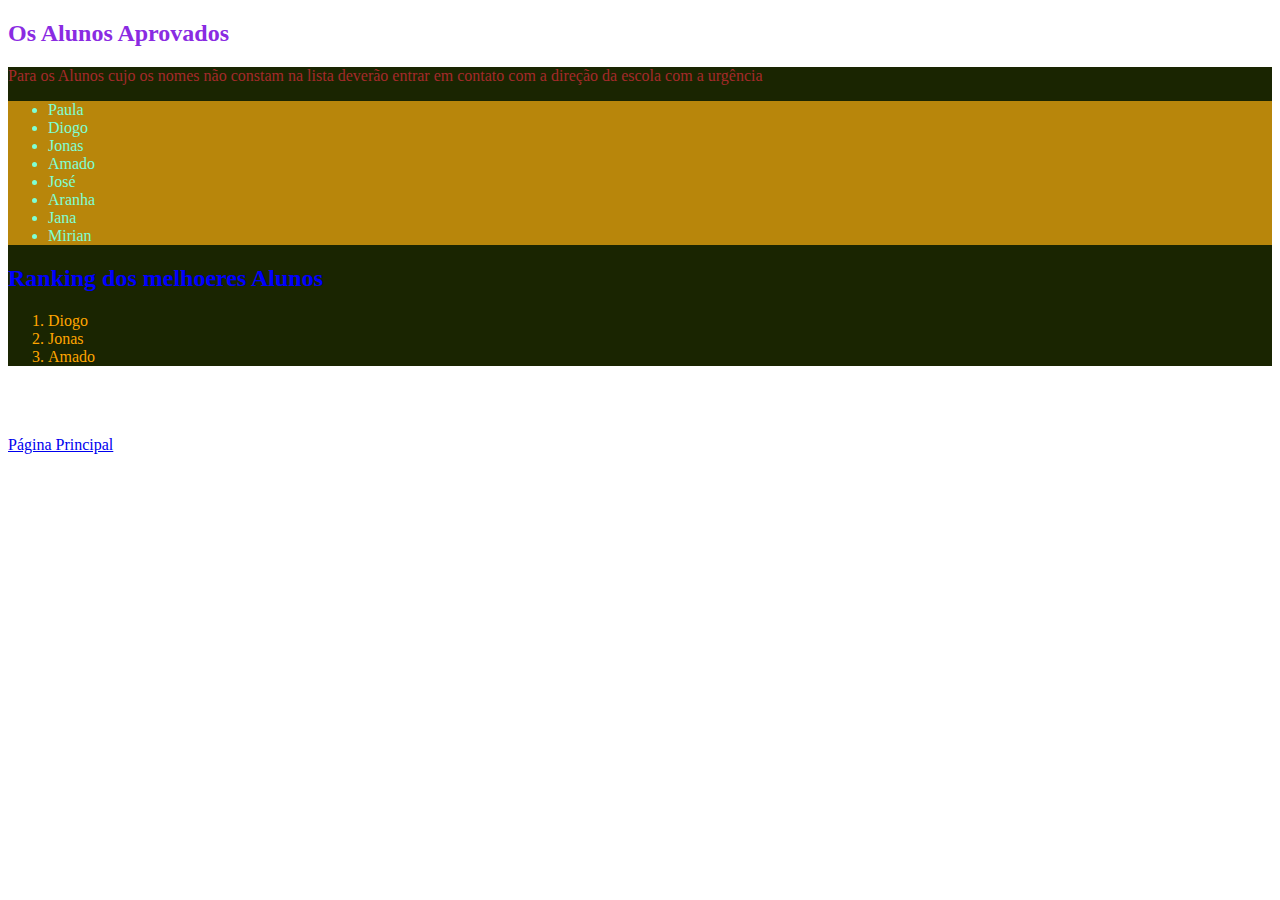
<file: alunos.html>
<!DOCTYPE html>
<html> 
    <title> A Lista dos alunos do 5 alunos </title> 

<head>
<link rel="stylesheet" href="Style.css">


</head>
<header> <h2 id="pano"> Os Alunos Aprovados </h2> </header>
<body>
<div id="dava">
    <p> Para os Alunos cujo os nomes não constam na lista deverão entrar em contato com a direção da escola com a urgência</p>
<div class="bord">
    <ul class="list">

<li>
Paula</li>
<li> Diogo</li>
<li> Jonas</li>
<li> Amado</li>
<li> José</li>
<li> Aranha</li>
<li> Jana</li>
<li>Mirian</li>
</ul>
</div>
<h2 style="color: blue ;">Ranking dos melhoeres Alunos </h2>
<ol style="color: Orange;">
    <li> Diogo</li>
    <li> Jonas</li>
    <li> Amado</li>

</ol>
</div> <br> <br> <br>

<a href="index.html">Página Principal</a>




</body>
</html>
</file>
<file: Style.css>
p{
  color: brown;
}

#pano{

    color: blueviolet;
}

.list{
    color: aquamarine;
    background-color: darkgoldenrod;
}

#dava{
    background-color: rgb(26, 37, 1);  
}
.bord{
border-color: cornflowerblue;
border-radius: 10px;
background-color: darkorange;
}
</file>
